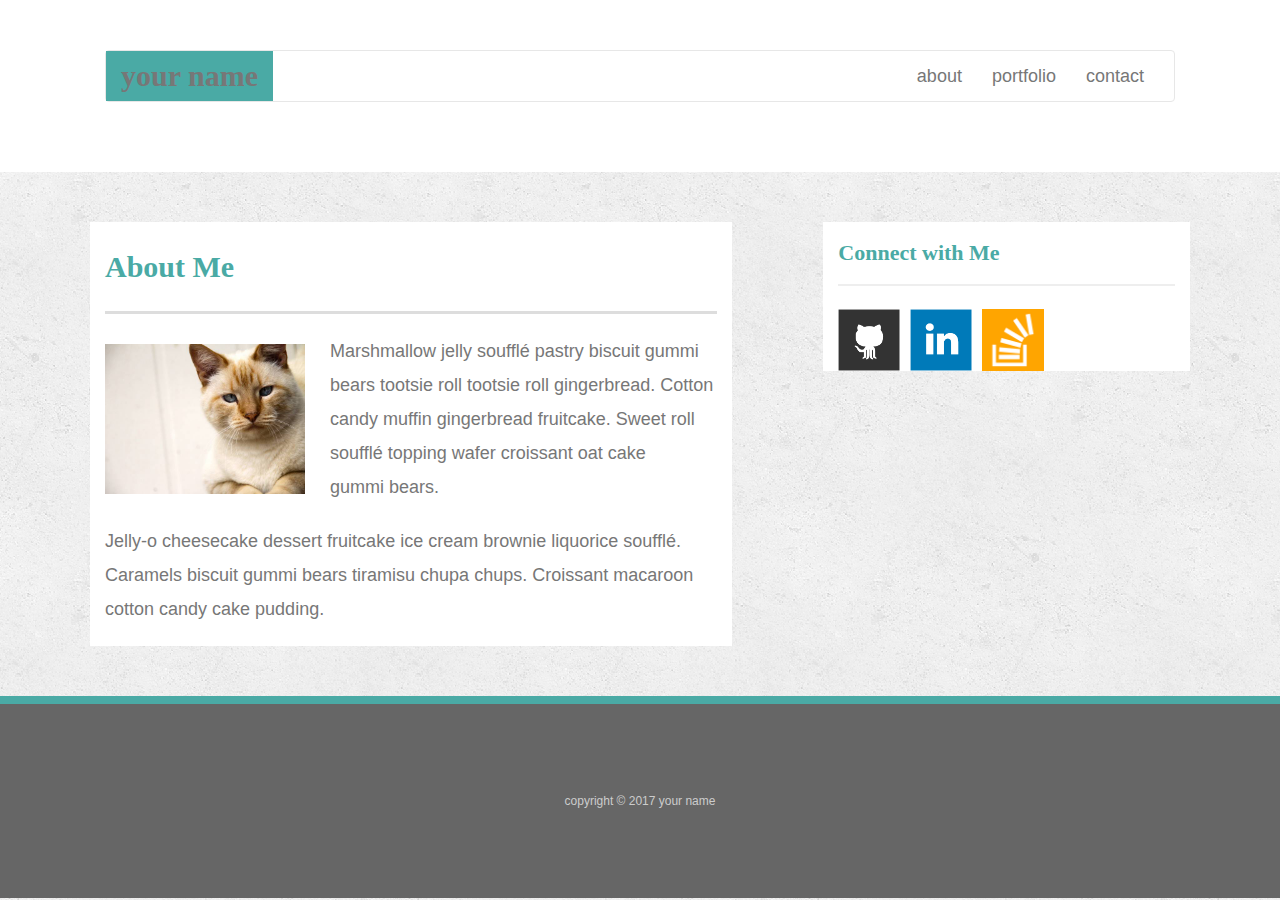
<file: index.html>
<!DOCTYPE html>
<html>
<head>
	<title>about me</title>

	<link rel="stylesheet" type="text/css" href="./assets/css/reset.css">
	<link rel="stylesheet" href="https://maxcdn.bootstrapcdn.com/bootstrap/3.3.6/css/bootstrap.min.css">
	<link rel="stylesheet" type="text/css" href="./assets/css/style.css">
</head>


<body>

<header>
  <!-- Container Div -->
  <div class="container">

    <!-- Section 1: Navbar-->
    <nav class="navbar navbar-default">

      <!-- Place Fluid Container in Navbar -->
      <div class="container-fluid">

        <!-- Designate a navbar heading -->
        <div class="navbar-header">

          <!-- Our brand / logo -->
          <a class="navbar-brand" href="#">your name</a>
        </div>

        <!-- The links of our navbar -->
        <div id="navbar" class="navbar-collapse collapse">


          <!-- More links -->
          <ul class="nav navbar-nav navbar-right">
            <li><a href="#">about</span></a></li>
            <li><a href="#">portfolio</a></li>
            <li><a href="#">contact</a></li>
          </ul>
        </div>
        <!--/.nav-collapse -->
      </div>
      <!--/.container-fluid -->
    </nav>
</div>
</header>

<div class="container">
    <!-- a Bootstrap row with columns -->
    <div class="row">

      <!-- At large+ screens takes up half width (6/12) -->
      <div class="col-lg-7">

	      <h1>About Me</h1>

	      <img src="assets/images/cat.jpg" class="auth-image" alt="Your Name">

	      <p>Marshmallow jelly souffl&eacute; pastry biscuit gummi bears tootsie roll tootsie roll gingerbread. Cotton candy muffin gingerbread fruitcake. Sweet roll souffl&eacute; topping wafer croissant oat cake gummi&nbsp;bears.</p>

	      <p>Jelly-o cheesecake dessert fruitcake ice cream brownie liquorice souffl&eacute;. Caramels biscuit gummi bears tiramisu chupa chups. Croissant macaroon cotton candy cake pudding.</p>
      </div>

      <!-- At large+ screens takes up half width (6/12) -->
      <div class="col-lg-4 col-lg-offset-1">
        <h2>Connect with Me</h2>

        <a href="#"><img src="assets/images/github-128.png" class="social" alt="GitHub" /></a>
        <a href="#"><img src="assets/images/linkedin-128.png" class="social" alt="LinkedIn" /></a>
        <a href="#"><img src="assets/images/stackoverflow-128.png" class="social" alt="Stack Overflow" /></a>
      </div>
    </div>
  </div>

  <footer>
    <div class="container">
      copyright &copy; 2017 your name
    </div>
  </footer>

</body>








</body>
</html>
</file>
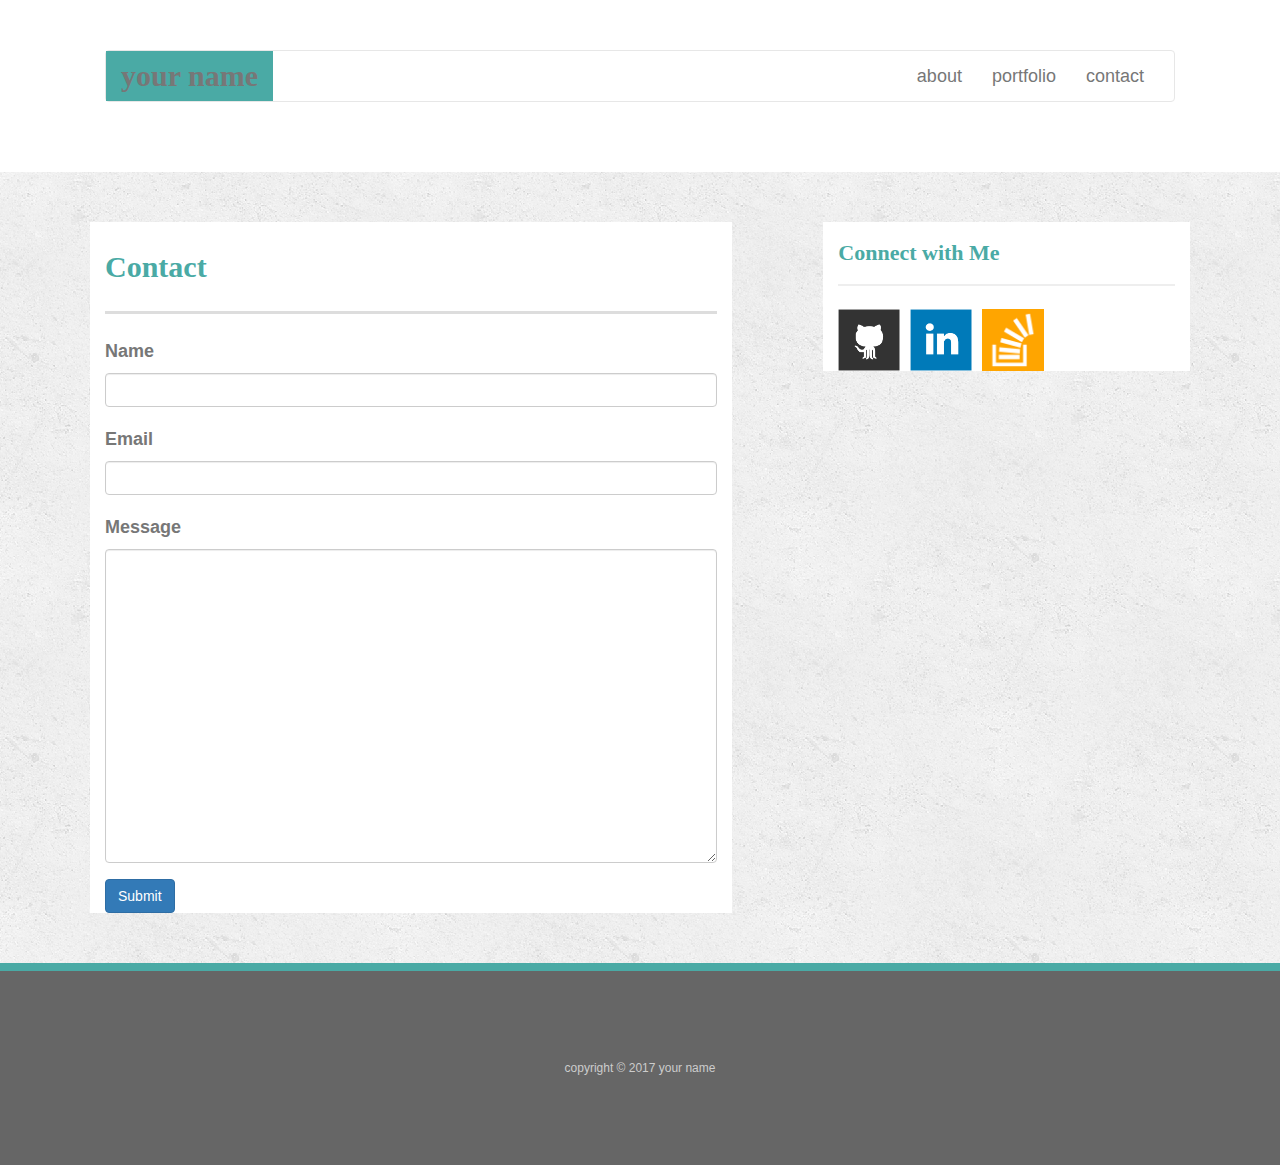
<file: contact.html>
<!DOCTYPE html>
<html>
<head>
	<title>contact</title>

	<link rel="stylesheet" type="text/css" href="./assets/css/reset.css">
	<link rel="stylesheet" href="https://maxcdn.bootstrapcdn.com/bootstrap/3.3.6/css/bootstrap.min.css">
	<link rel="stylesheet" type="text/css" href="./assets/css/style.css">
</head>


<body>

<header>
  <!-- Container Div -->
  <div class="container">

    <!-- Section 1: Navbar-->
    <nav class="navbar navbar-default">

      <!-- Place Fluid Container in Navbar -->
      <div class="container-fluid">

        <!-- Designate a navbar heading -->
        <div class="navbar-header">

          <!-- Our brand / logo -->
          <a class="navbar-brand" href="#">your name</a>
        </div>

        <!-- The links of our navbar -->
        <div id="navbar" class="navbar-collapse collapse">


          <!-- More links -->
          <ul class="nav navbar-nav navbar-right">
            <li><a href="#">about</span></a></li>
            <li><a href="#">portfolio</a></li>
            <li><a href="#">contact</a></li>
          </ul>
        </div>
        <!--/.nav-collapse -->
      </div>
      <!--/.container-fluid -->
    </nav>
</div>
</header>

<div class="container">
    <!-- a Bootstrap row with columns -->
    <div class="row">

      <!-- At large+ screens takes up half width (6/12) -->
      <div class="col-lg-7">

	      <h1>Contact</h1>


	      <form>
        
          <div class="form-group">
            <label for="name">Name</label>
            <input type="text" class="form-control" id="name">
          </div>
          <div class="form-group">
            <label for="pwd">Email</label>
            <input type="email" class="form-control" id="email">
          </div>
          <div class="form-group">
            <label for="comment">Message</label>
            <textarea class="form-control" rows="15" id="message"></textarea>
          </div>
        <button type="submit" class="btn btn-primary">Submit</button>
        </form>


      </div>

      <!-- At large+ screens takes up half width (6/12) -->
      <div class="col-lg-4 col-lg-offset-1">
        <h2>Connect with Me</h2>

        <a href="#"><img src="assets/images/github-128.png" class="social" alt="GitHub" /></a>
        <a href="#"><img src="assets/images/linkedin-128.png" class="social" alt="LinkedIn" /></a>
        <a href="#"><img src="assets/images/stackoverflow-128.png" class="social" alt="Stack Overflow" /></a>
      </div>
    </div>
  </div>

  <footer>
    <div class="container">
      copyright &copy; 2017 your name
    </div>
  </footer>

</body>








</body>
</html>
</file>
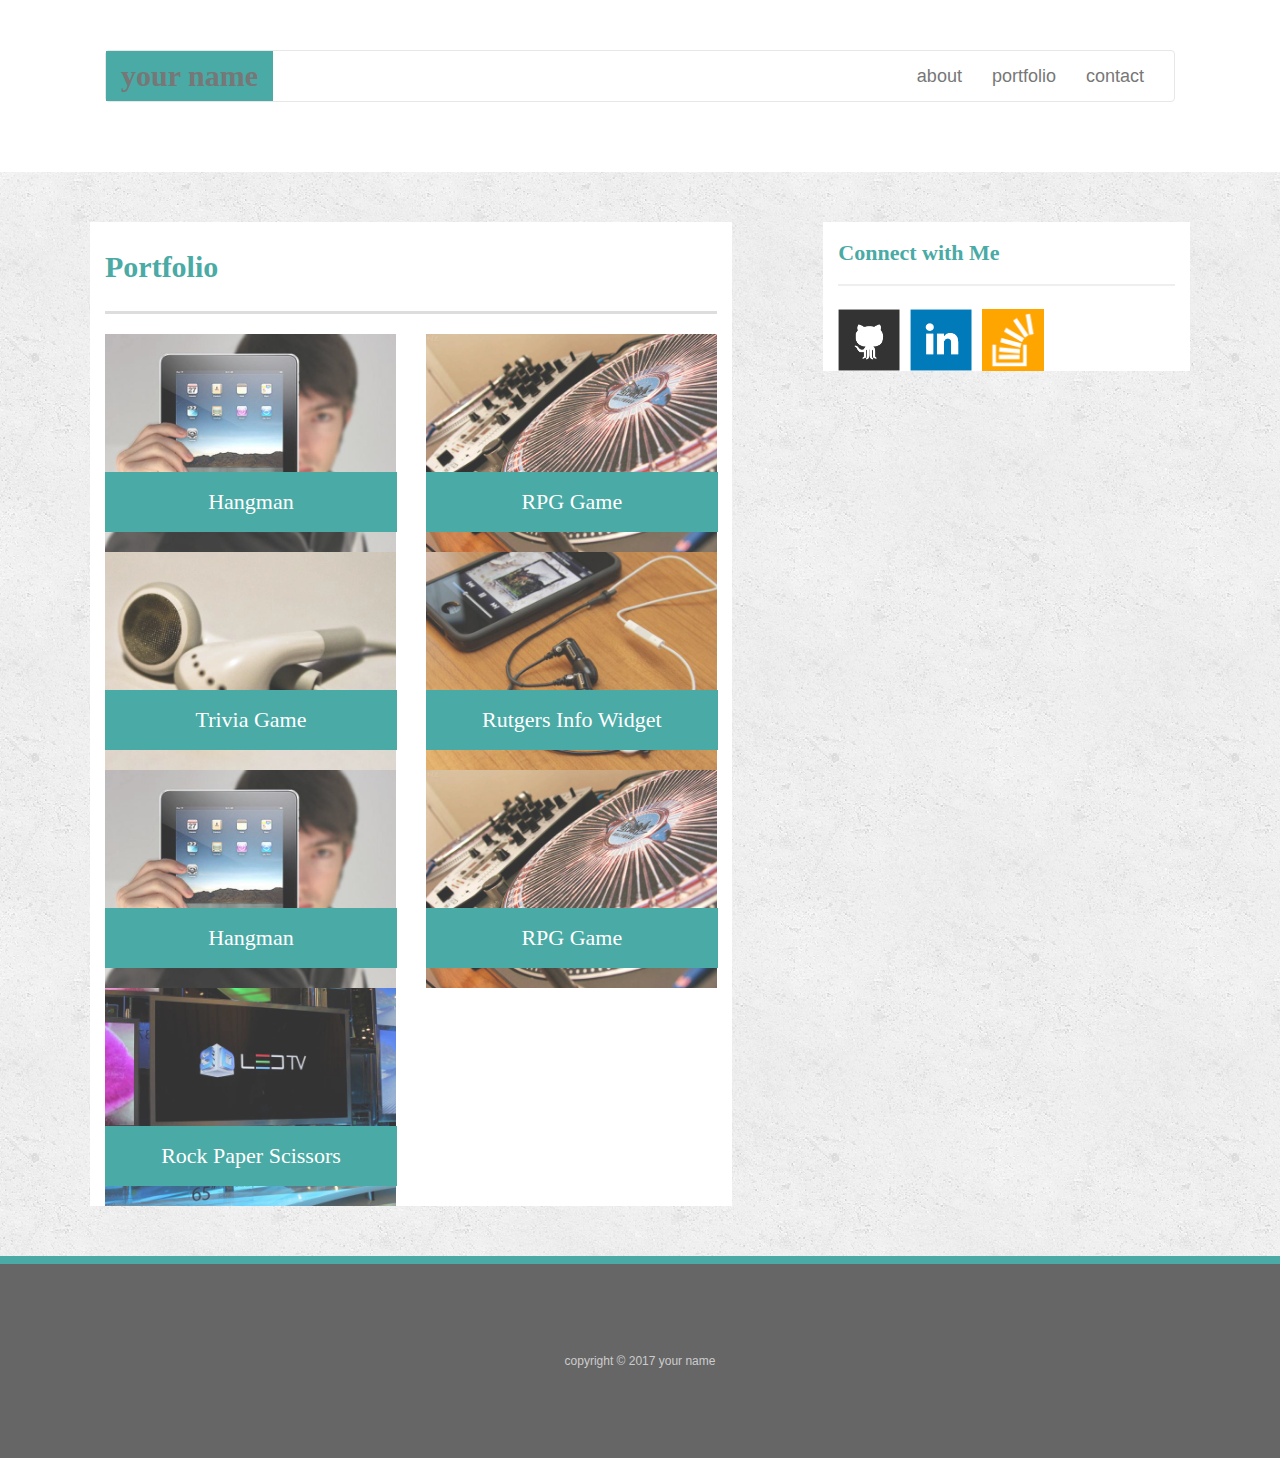
<file: portfolio.html>
<!DOCTYPE html>
<html>
<head>
	<title>portfolio</title>

	<link rel="stylesheet" type="text/css" href="./assets/css/reset.css">
	<link rel="stylesheet" href="https://maxcdn.bootstrapcdn.com/bootstrap/3.3.6/css/bootstrap.min.css">
	<link rel="stylesheet" type="text/css" href="./assets/css/style.css">
</head>


<body>

<header>
  <!-- Container Div -->
  <div class="container">

    <!-- Section 1: Navbar-->
    <nav class="navbar navbar-default">

      <!-- Place Fluid Container in Navbar -->
      <div class="container-fluid">

        <!-- Designate a navbar heading -->
        <div class="navbar-header">

          <!-- Our brand / logo -->
          <a class="navbar-brand" href="#">your name</a>
        </div>

        <!-- The links of our navbar -->
        <div id="navbar" class="navbar-collapse collapse">


          <!-- More links -->
          <ul class="nav navbar-nav navbar-right">
            <li><a href="#">about</span></a></li>
            <li><a href="#">portfolio</a></li>
            <li><a href="#">contact</a></li>
          </ul>
        </div>
        <!--/.nav-collapse -->
      </div>
      <!--/.container-fluid -->
    </nav>
</div>
</header>

<div class="container">
    <!-- a Bootstrap row with columns -->
    <div class="row">

      <!-- At large+ screens takes up half width (6/12) -->
      <div class="col-lg-7">
        <h1>Portfolio</h1>
        
	      <div class="row">
          <div class="col-sm-6 work">
             <img src="assets/images/technics-q-c-640-480-1.jpg" alt="hangman">
             <h3>Hangman</h3>
          </div>

          <div class="col-sm-6 work">
             <img src="assets/images/technics-q-c-640-480-2.jpg" alt="RPG Game">
             <h3>RPG Game</h3>
          </div>
        </div>

        <div class="row">
          <div class="col-sm-6 work">
             <img src="assets/images/technics-q-c-640-480-5.jpg" alt="Trivia Game">
             <h3>Trivia Game</h3>
          </div>

          <div class="col-sm-6 work">
             <img src="assets/images/technics-q-c-640-480-7.jpg" alt="Rutgers Info Widget">
             <h3>Rutgers Info Widget</h3>
          </div>
        </div>

        <div class="row">
          <div class="col-sm-6 work">
             <img src="assets/images/technics-q-c-640-480-1.jpg" alt="hangman">
             <h3>Hangman</h3>
          </div>

          <div class="col-sm-6 work">
             <img src="assets/images/technics-q-c-640-480-2.jpg" alt="RPG Game">
             <h3>RPG Game</h3>
          </div>
        </div>


        <div class="row">
          <div class="col-sm-6 work">
             <img src="assets/images/technics-q-c-640-480-9.jpg" alt="Rock Paper Scissors">
             <h3>Rock Paper Scissors</h3>
          </div>
        </div>


        </div>






      <!-- At large+ screens takes up half width (6/12) -->
      <div class="col-lg-4 col-lg-offset-1">
        <h2>Connect with Me</h2>

        <a href="#"><img src="assets/images/github-128.png" class="social" alt="GitHub" /></a>
        <a href="#"><img src="assets/images/linkedin-128.png" class="social" alt="LinkedIn" /></a>
        <a href="#"><img src="assets/images/stackoverflow-128.png" class="social" alt="Stack Overflow" /></a>
      </div>
    </div>
  </div>

  <footer>
    <div class="container">
      copyright &copy; 2017 your name
    </div>
  </footer>

</body>








</body>
</html>
</file>
<file: assets/css/style.css>
body {
  font-family: 'Arial', 'Helvetica Neue', Helvetica, sans-serif;
  font-size: 18px;
  color: #777;
  line-height: 34px;
  background: url("../images/concrete_seamless.png");
}

.navbar-default{
  background-color: #fff;
  color: #fff;
}

a.navbar-brand{
/*
  width: 250px;
  height: 90px;
  text-align: center;
  
  

  
  text-decoration: none;
*/
  background: #4aaaa5;
  font-weight: 700;
  font-size: 30px;
  font-family: 'Georgia', Times, Times New Roman, serif;
  color: red;

}



/*
.navbar-default, .navbar-nav{

    padding-left:365px;
    padding-right:175px;
}
*/

header{
/*
  position: fixed;
  z-index: 99;
  margin: 0 0 30px;
  overflow: auto;
  width: 100%;
  color: #fff;
  border-bottom: 2px solid #ccc;
*/
  background: #fff;


}

footer {
  padding: 30px 0;
  clear: both;
  color: #fff;
  color: #ccc;
  font-size: 12px;
  text-align: center;
  background: #666;
  border-top: 8px solid #4aaaa5;
}

.col-lg-7, .col-lg-4{

    background: #fff;
}


.container{
    padding: 50px;

}


h1,
h2,
h3,
p {
  margin-bottom: 20px;
}

h1,
h2,
h3 {
  font-family: 'Georgia', Times, Times New Roman, serif;
  color: #4aaaa5;
  font-weight: 700;
}

h1 {
  padding-bottom: 20px;
  font-size: 30px;
  line-height: 49px;
  border-bottom: 3px solid #ddd;
}

h2,
h3 {
  font-size: 22px;
    padding-bottom: 20px;
  margin-bottom: 15px;
  line-height: 22px;
  border-bottom: 2px solid #eee;
}

.auth-image {
  width: 200px;
  height: auto;
  margin-top: 10px;
  margin-right: 25px;
  float: left;
}

.social {
  width: 62px;
  height: 62px;
  margin-top: 8px;
  margin-right: 5px;
}

.work img {
  width: 100%;
  border: 0 none;
  opacity: .8;
}

h3{
  margin-bottom: 20px;
  font-family: 'Georgia', Times, Times New Roman, serif;
  color: #4aaaa5;
  font-weight: 700;
  font-size: 22px;
  padding-bottom: 20px;
  margin-bottom: 15px;
  line-height: 22px;
  border-bottom: 2px solid #eee;
  position: absolute;
  bottom: 20px;
  margin-bottom: 0;
  padding: 15px;
  width: 91%;
  color: #fff;
  text-align: center;
  line-height: 30px;
  font-weight: 300;
  background: #4aaaa5;
  border-bottom: 0;
}
</file>
